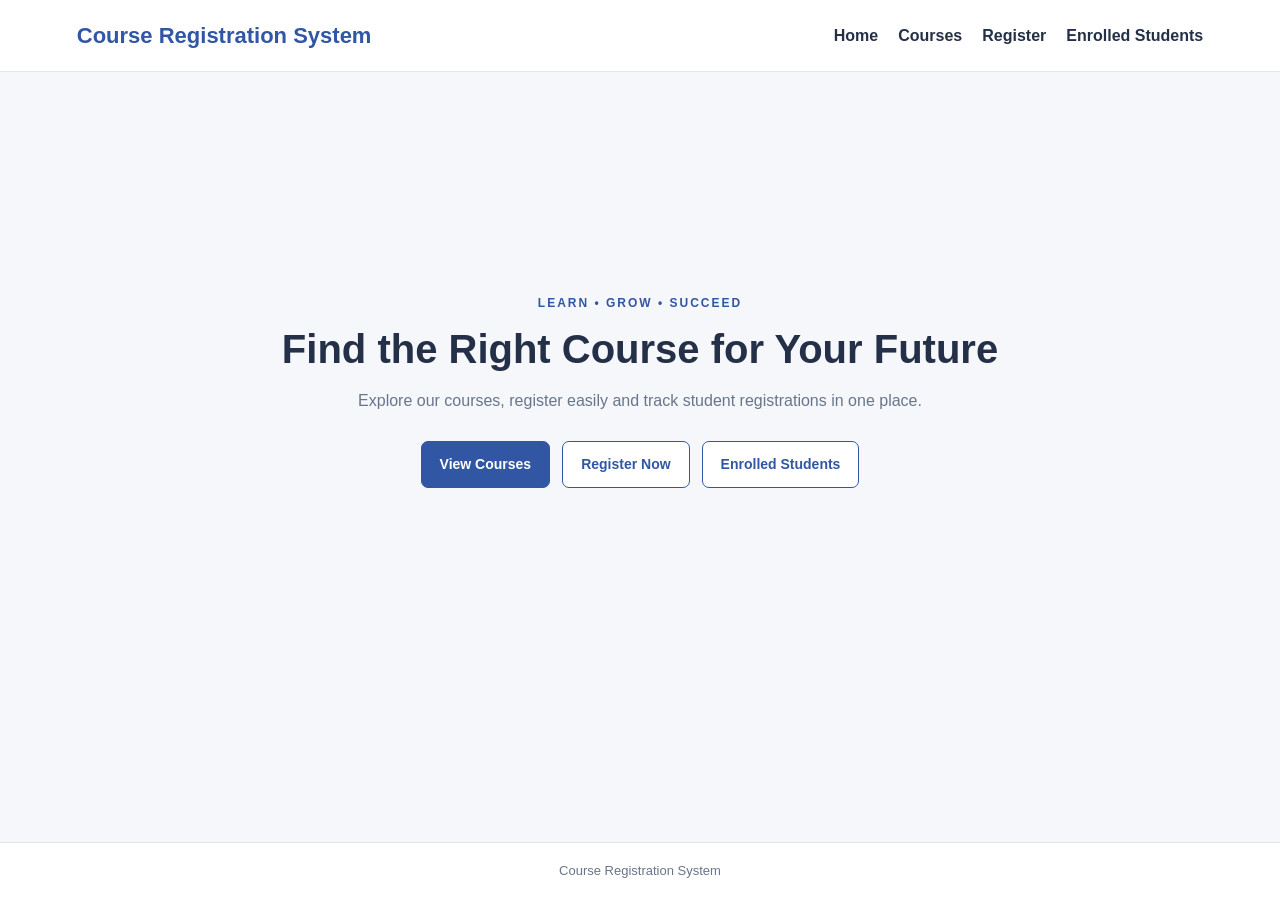
<file: courseregistrationsystem_frondend/index.html>
<!DOCTYPE html>
<html lang="en">
<head>
    <meta charset="UTF-8">
    <meta name="viewport" content="width=device-width, initial-scale=1.0">
    <title>Course Registration System</title>
    <link rel="stylesheet" href="style.css">
</head>
<body>

<header class="header">
    <h2>Course Registration System</h2>
    <nav>
        <a href="index.html">Home</a>
        <a href="courses.html">Courses</a>
        <a href="register.html">Register</a>
        <a href="enrolled-students.html">Enrolled Students</a>
    </nav>
</header>

<main class="hero">
    <p class="tagline">LEARN • GROW • SUCCEED</p>
    <h1>Find the Right Course for Your Future</h1>
    <p class="hero-text">
        Explore our courses, register easily and track student registrations
        in one place.
    </p>

    <div class="home-buttons">
        <a class="btn" href="courses.html">View Courses</a>
        <a class="btn btn-outline" href="register.html">Register Now</a>
        <a class="btn btn-outline" href="enrolled-students.html">
            Enrolled Students
        </a>
    </div>
</main>

<footer>
    <p>Course Registration System</p>
</footer>

</body>
</html>
</file>
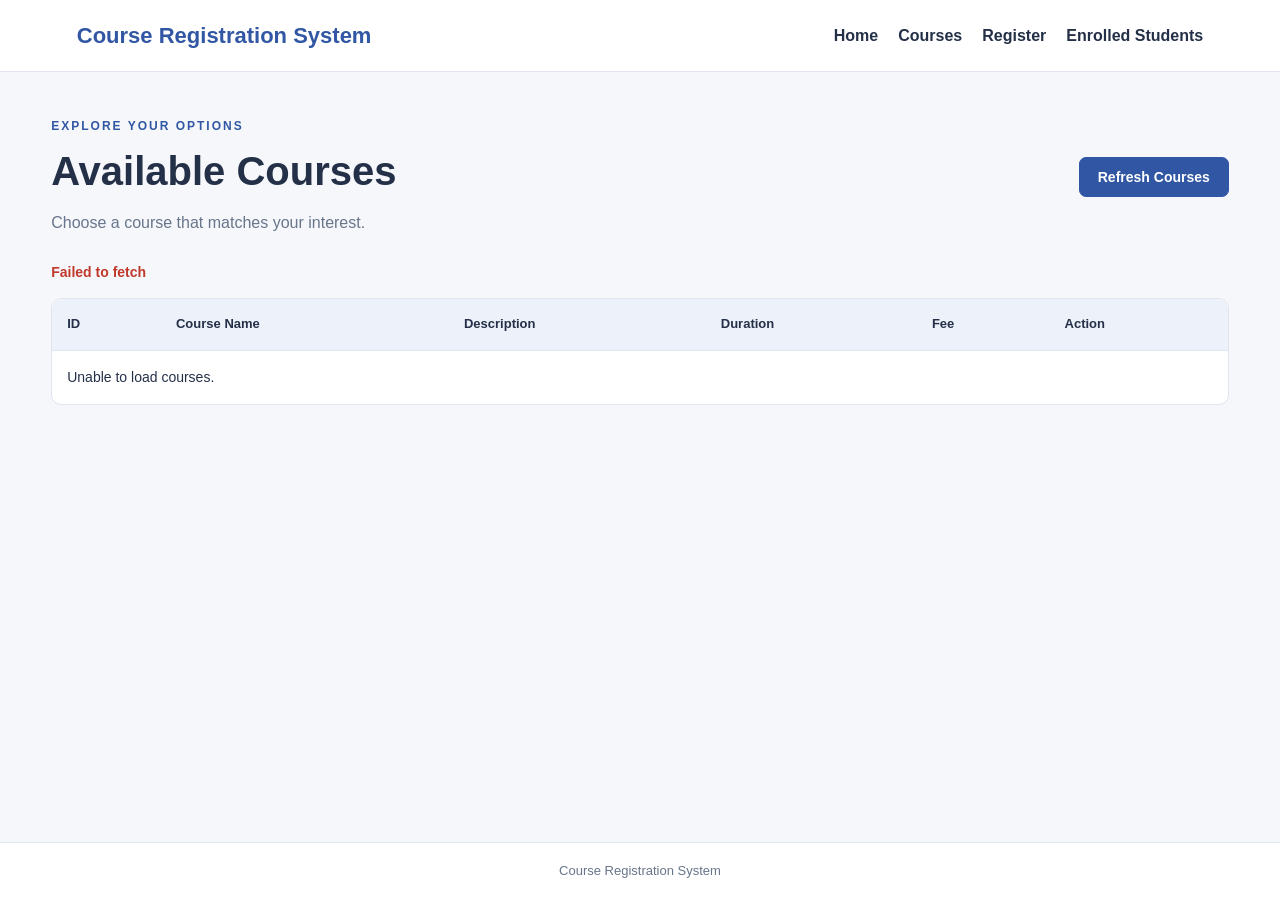
<file: courseregistrationsystem_frondend/courses.html>
<!DOCTYPE html>
<html lang="en">
<head>
    <meta charset="UTF-8">
    <meta name="viewport" content="width=device-width, initial-scale=1.0">
    <title>Available Courses</title>
    <link rel="stylesheet" href="style.css">
    <script src="script.js" defer></script>
</head>
<body>

<header class="header">
    <h2>Course Registration System</h2>
    <nav>
        <a href="index.html">Home</a>
        <a href="courses.html">Courses</a>
        <a href="register.html">Register</a>
        <a href="enrolled-students.html">Enrolled Students</a>
    </nav>
</header>

<main class="container">
    <div class="page-heading">
        <div>
            <p class="tagline">EXPLORE YOUR OPTIONS</p>
            <h1>Available Courses</h1>
            <p>Choose a course that matches your interest.</p>
        </div>
        <button class="btn" onclick="loadCourses()">Refresh Courses</button>
    </div>

    <p id="courseMessage" class="message" aria-live="polite"></p>

    <div class="table-wrapper">
        <table>
            <thead>
                <tr>
                    <th>ID</th>
                    <th>Course Name</th>
                    <th>Description</th>
                    <th>Duration</th>
                    <th>Fee</th>
                    <th>Action</th>
                </tr>
            </thead>
            <tbody id="courseTable">
                <tr>
                    <td colspan="6">Loading courses...</td>
                </tr>
            </tbody>
        </table>
    </div>
</main>

<footer>
    <p>Course Registration System</p>
</footer>

</body>
</html>
</file>
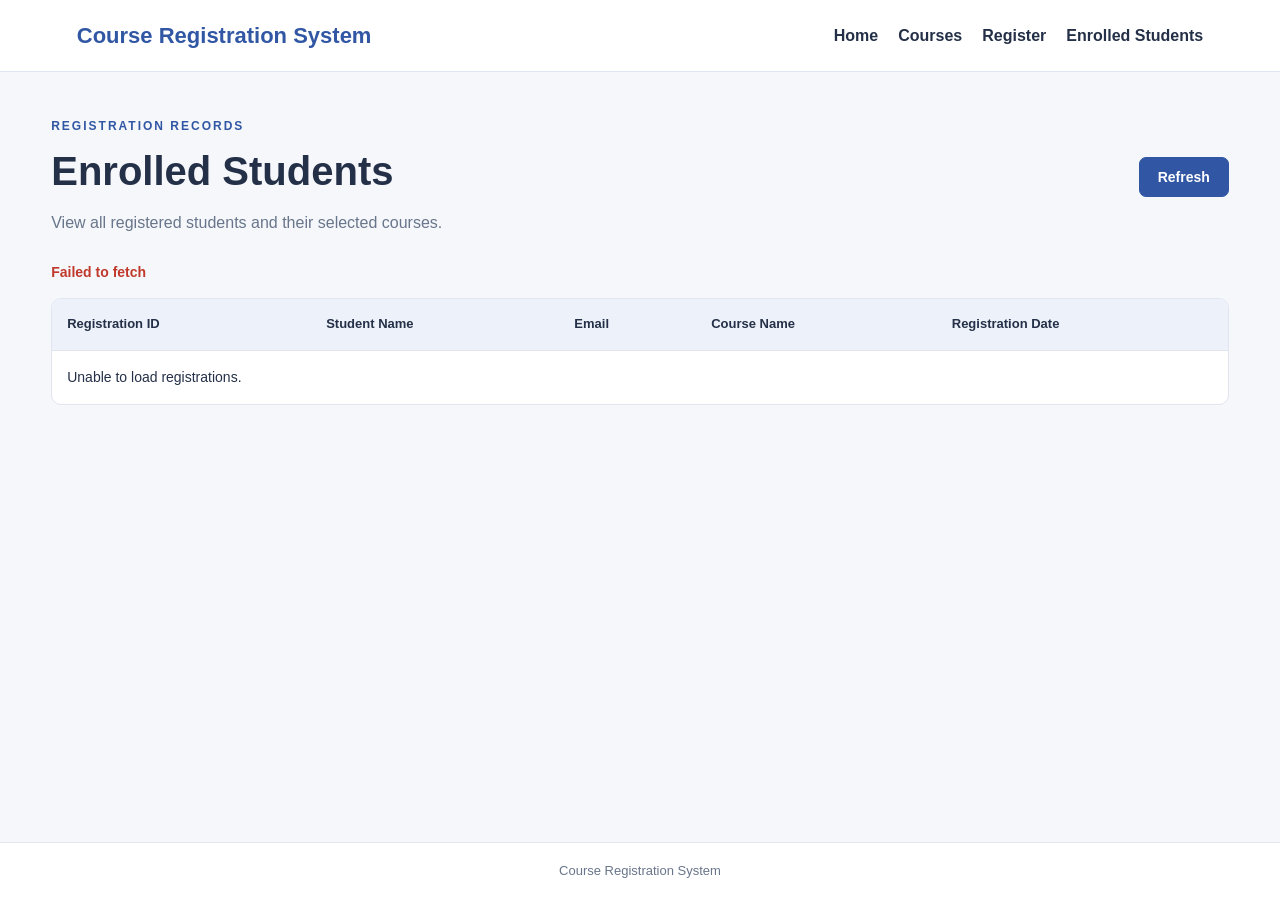
<file: courseregistrationsystem_frondend/enrolled-students.html>
<!DOCTYPE html>
<html lang="en">
<head>
    <meta charset="UTF-8">
    <meta name="viewport" content="width=device-width, initial-scale=1.0">
    <title>Enrolled Students</title>
    <link rel="stylesheet" href="style.css">
    <script src="script.js" defer></script>
</head>
<body>

<header class="header">
    <h2>Course Registration System</h2>
    <nav>
        <a href="index.html">Home</a>
        <a href="courses.html">Courses</a>
        <a href="register.html">Register</a>
        <a href="enrolled-students.html">Enrolled Students</a>
    </nav>
</header>

<main class="container">
    <div class="page-heading">
        <div>
            <p class="tagline">REGISTRATION RECORDS</p>
            <h1>Enrolled Students</h1>
            <p>View all registered students and their selected courses.</p>
        </div>
        <button class="btn" onclick="loadRegistrations()">Refresh</button>
    </div>

    <p id="registrationListMessage" class="message" aria-live="polite"></p>

    <div class="table-wrapper">
        <table>
            <thead>
                <tr>
                    <th>Registration ID</th>
                    <th>Student Name</th>
                    <th>Email</th>
                    <th>Course Name</th>
                    <th>Registration Date</th>
                </tr>
            </thead>
            <tbody id="registrationTable">
                <tr>
                    <td colspan="5">Loading registrations...</td>
                </tr>
            </tbody>
        </table>
    </div>
</main>

<footer>
    <p>Course Registration System</p>
</footer>

</body>
</html>
</file>
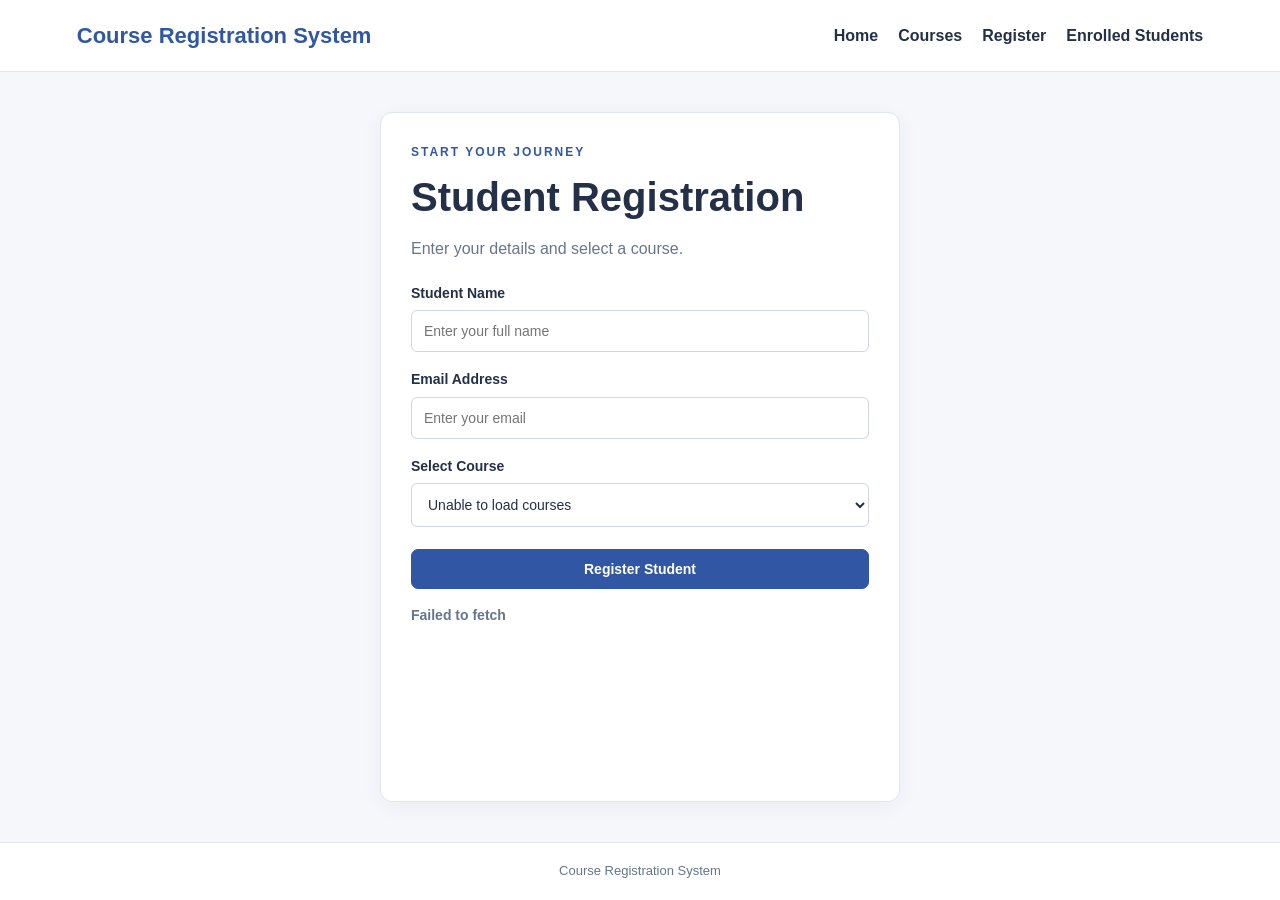
<file: courseregistrationsystem_frondend/register.html>
<!DOCTYPE html>
<html lang="en">
<head>
    <meta charset="UTF-8">
    <meta name="viewport" content="width=device-width, initial-scale=1.0">
    <title>Student Registration</title>
    <link rel="stylesheet" href="style.css">
    <script src="script.js" defer></script>
</head>
<body>

<header class="header">
    <h2>Course Registration System</h2>
    <nav>
        <a href="index.html">Home</a>
        <a href="courses.html">Courses</a>
        <a href="register.html">Register</a>
        <a href="enrolled-students.html">Enrolled Students</a>
    </nav>
</header>

<main class="form-container">
    <p class="tagline">START YOUR JOURNEY</p>
    <h1>Student Registration</h1>
    <p>Enter your details and select a course.</p>

    <form id="registrationForm">
        <label for="studentName">Student Name</label>
        <input type="text" id="studentName" name="studentName"
               placeholder="Enter your full name" required>

        <label for="email">Email Address</label>
        <input type="email" id="email" name="email"
               placeholder="Enter your email" required>

        <label for="courseId">Select Course</label>
        <select id="courseId" name="courseId" required>
            <option value="">Loading courses...</option>
        </select>

        <button type="submit" class="btn" id="registerButton">
            Register Student
        </button>
    </form>

    <p id="registrationMessage" class="message" aria-live="polite"></p>
</main>

<footer>
    <p>Course Registration System</p>
</footer>

</body>
</html>
</file>
<file: courseregistrationsystem_frondend/style.css>
* {
    box-sizing: border-box;
    margin: 0;
    padding: 0;
}

:root {
    --primary: #3157a4;
    --primary-dark: #23417e;
    --background: #f5f7fb;
    --text: #243047;
    --muted: #68758a;
    --border: #e0e5ef;
    --white: #ffffff;
}

body {
    font-family: Arial, sans-serif;
    background: var(--background);
    color: var(--text);
    line-height: 1.6;
    min-height: 100vh;
    display: flex;
    flex-direction: column;
}

.header {
    background: var(--white);
    padding: 18px 6%;
    display: flex;
    justify-content: space-between;
    align-items: center;
    gap: 20px;
    flex-wrap: wrap;
    border-bottom: 1px solid var(--border);
}

.header h2 {
    color: var(--primary);
    font-size: 22px;
}

nav {
    display: flex;
    gap: 20px;
    flex-wrap: wrap;
}

nav a {
    text-decoration: none;
    color: var(--text);
    font-weight: 600;
}

nav a:hover {
    color: var(--primary);
}

.hero {
    width: min(1000px, 90%);
    margin: auto;
    padding: 90px 0;
    text-align: center;
}

.tagline {
    color: var(--primary);
    font-size: 12px;
    font-weight: bold;
    letter-spacing: 2px;
    margin-bottom: 10px;
}

h1 {
    font-size: clamp(28px, 4vw, 40px);
    line-height: 1.25;
    margin-bottom: 14px;
}

.hero-text {
    max-width: 650px;
    margin: 0 auto 28px;
    color: var(--muted);
}

.home-buttons {
    display: flex;
    justify-content: center;
    gap: 12px;
    flex-wrap: wrap;
}

.btn {
    display: inline-block;
    background: var(--primary);
    color: var(--white);
    border: 1px solid var(--primary);
    border-radius: 7px;
    padding: 11px 18px;
    text-decoration: none;
    font-size: 14px;
    font-weight: bold;
    cursor: pointer;
}

.btn:hover {
    background: var(--primary-dark);
    border-color: var(--primary-dark);
}

.btn-outline {
    background: var(--white);
    color: var(--primary);
}

.btn-outline:hover {
    color: var(--white);
}

.container {
    width: 92%;
    max-width: 1200px;
    margin: 45px auto;
    flex: 1;
}

.page-heading {
    display: flex;
    justify-content: space-between;
    align-items: center;
    gap: 20px;
    margin-bottom: 25px;
    flex-wrap: wrap;
}

.page-heading p:not(.tagline) {
    color: var(--muted);
}

.table-wrapper {
    width: 100%;
    overflow-x: auto;
    background: var(--white);
    border: 1px solid var(--border);
    border-radius: 10px;
}

table {
    width: 100%;
    border-collapse: collapse;
    min-width: 700px;
}

th, td {
    padding: 15px;
    text-align: left;
    border-bottom: 1px solid var(--border);
}

th {
    background: #edf1fa;
    color: var(--text);
    font-size: 13px;
}

td {
    font-size: 14px;
}

tbody tr:last-child td {
    border-bottom: none;
}

.form-container {
    width: 92%;
    max-width: 520px;
    margin: 40px auto;
    padding: 30px;
    background: var(--white);
    border: 1px solid var(--border);
    border-radius: 12px;
    box-shadow: 0 5px 20px rgba(30, 50, 90, 0.05);
    flex: 1;
}

.form-container > p:not(.tagline) {
    color: var(--muted);
    margin-bottom: 20px;
}

form label {
    display: block;
    font-weight: bold;
    font-size: 14px;
    margin: 16px 0 6px;
}

input, select {
    width: 100%;
    padding: 12px;
    border: 1px solid #cfd6e4;
    border-radius: 6px;
    font-size: 14px;
    background: var(--white);
    color: var(--text);
}

input:focus, select:focus {
    outline: 2px solid #d5def8;
    border-color: var(--primary);
}

form .btn {
    width: 100%;
    margin-top: 22px;
}

.message {
    margin: 15px 0;
    font-size: 14px;
    font-weight: 600;
    overflow-wrap: anywhere;
}

.message:empty {
    display: none;
}

.message.success {
    color: #167647;
}

.message.error {
    color: #c0392b;
}

footer {
    background: var(--white);
    border-top: 1px solid var(--border);
    padding: 18px;
    text-align: center;
    color: var(--muted);
    font-size: 13px;
    margin-top: auto;
}

@media (max-width: 650px) {
    .header {
        padding: 16px 5%;
    }

    nav {
        gap: 12px;
    }

    nav a {
        font-size: 13px;
    }

    .hero {
        padding: 60px 0;
    }

    .container {
        margin: 28px auto;
    }

    .form-container {
        padding: 22px;
    }
}
</file>
